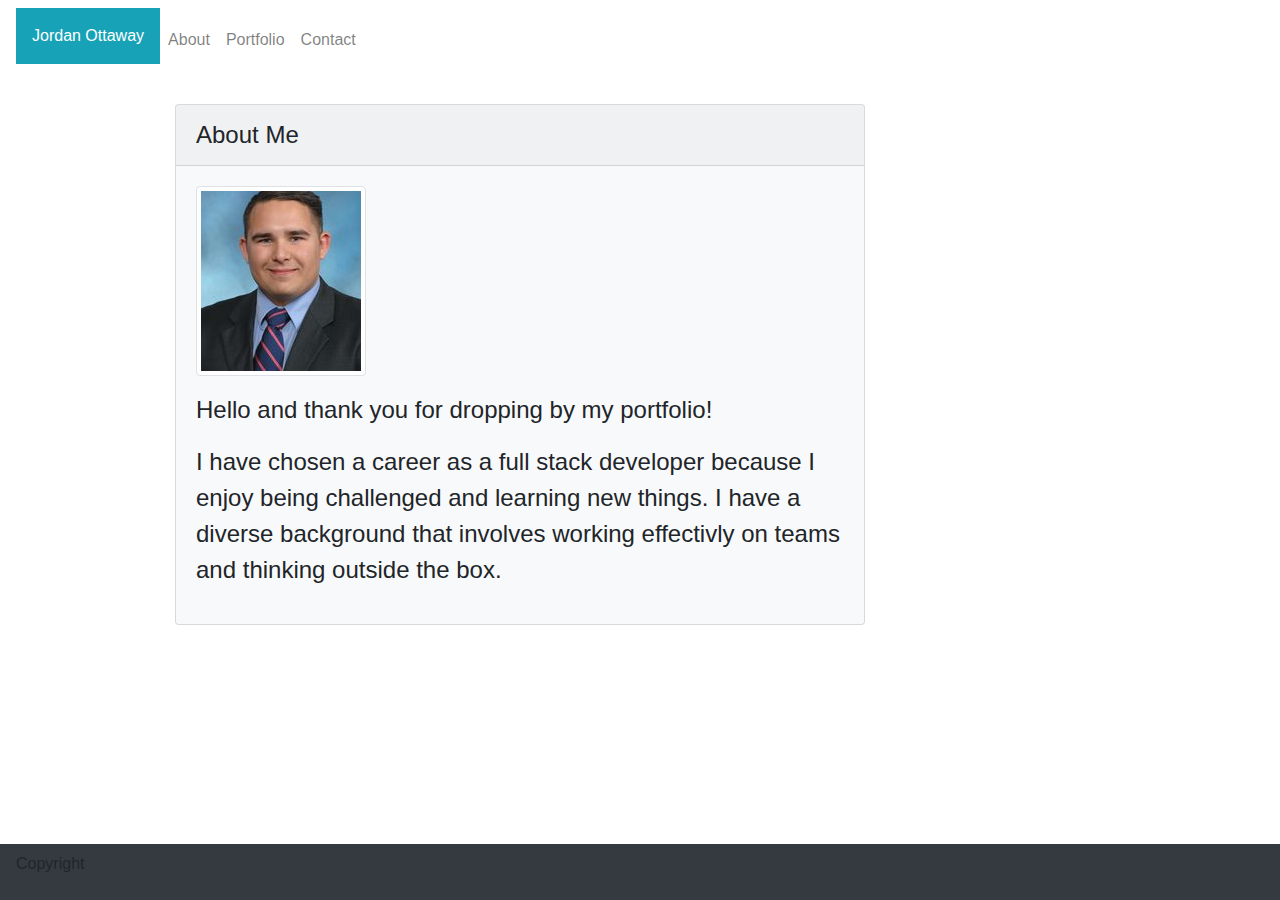
<file: index.html>
<!DOCTYPE html>
<html lang="en">
<head>
    <meta charset="UTF-8">
    <title>About Me</title>
    <link rel="stylesheet" href="https://stackpath.bootstrapcdn.com/bootstrap/4.3.1/css/bootstrap.min.css" integrity="sha384-ggOyR0iXCbMQv3Xipma34MD+dH/1fQ784/j6cY/iJTQUOhcWr7x9JvoRxT2MZw1T" crossorigin="anonymous">
    <link rel="stylesheet" type="text/css" href="style.css">
</head>
<body>
    <nav class="navbar navbar-expand-lg navbar-light bg-white">
            <div class="p-3 mb-2 bg-info text-white">
        <a class="text-white" href="index.html">Jordan Ottaway</a>
            </div>
            <div class="clearfix">
           <div class="float-right">
                <ul class="navbar-nav mr-auto">
                 <li class="nav-item">
                   <a class="nav-link" href="index.html">About</a>
                </li>
                 <li class="nav-item">
                   <a class="nav-link" href="portfolio.html">Portfolio</a>
                </li>
                <li class="nav-item">
                    <a class="nav-link" href="contact.html">Contact</a>
                </li>
             </ul>
            </div>
            </div>
    </nav>
    <br>
   <div class="container">
        <div class="row">
            <div class="col-lg-9">
                <div class="card bg-light mb-3" style="max-width: 1096px;">
                  <div class="card-header">About Me</div>
                     <div class="card-body">
                    <img src="assets/profile-pic.jpg" class="rounded float-left, img-thumbnail"
                    alt="picture_of_me">
                    <p class="card-text"><p>Hello and thank you for dropping by my portfolio!</p>
                     <p>I have chosen a career as a full stack developer because I enjoy being challenged and learning new things. 
                          I have a diverse background that involves working effectivly on teams and thinking outside the box.</p>
                    </div>
                </div>
             </div>
        </div>
   </div>
  <footer>
   <nav class="navbar fixed-bottom navbar-light bg-dark">
       <p>Copyright</p>
</nav>
   </footer>
  
            
          
               
   
                
    







    </body>
</html>
</file>
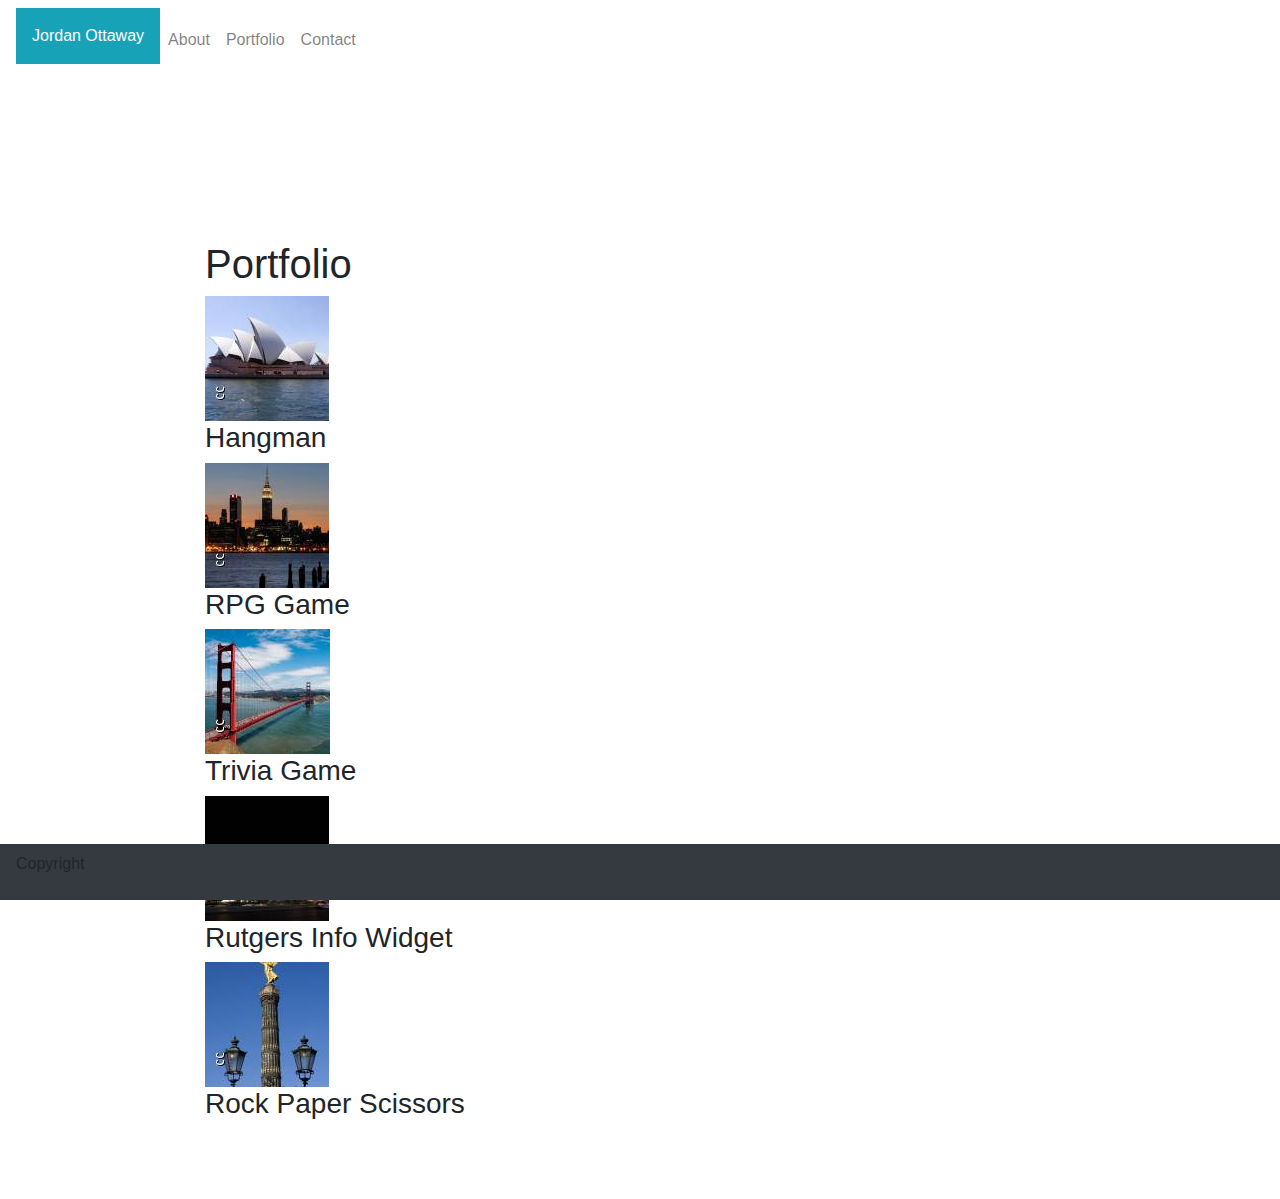
<file: portfolio.html>
<!DOCTYPE html>
<html lang="en">
<head>
    <meta charset="UTF-8">
    <title>Portfolio</title>
    <link rel="stylesheet" href="https://stackpath.bootstrapcdn.com/bootstrap/4.3.1/css/bootstrap.min.css" integrity="sha384-ggOyR0iXCbMQv3Xipma34MD+dH/1fQ784/j6cY/iJTQUOhcWr7x9JvoRxT2MZw1T" crossorigin="anonymous">
    <link rel="stylesheet" type="text/css" href="style.css">
</head>
<body>
        <nav class="navbar navbar-expand-lg navbar-light bg-white">
                <div class="p-3 mb-2 bg-info text-white">
            <a class="text-white" href="index.html">Jordan Ottaway</a>
                </div>
                <div class="clearfix">
               <div class="float-right">
                    <ul class="navbar-nav mr-auto">
                     <li class="nav-item">
                       <a class="nav-link" href="index.html">About</a>
                    </li>
                     <li class="nav-item">
                       <a class="nav-link" href="portfolio.html">Portfolio</a>
                    </li>
                    <li class="nav-item">
                        <a class="nav-link" href="contact.html">Contact</a>
                    </li>
                 </ul>
                </div>
                </div>
        </nav>
        <div id="main_container" class="container">
                <section class="main_section">
                    <h1>Portfolio</h1>
                    
                   <wraper class="wraper">
                    <div class="work">
                        <img src="assets/pic_1.jpeg" class="auth_imag" alt="Hangman">
                            <h3>Hangman</h3>  
                     </div>
                            
                    <div class="work">
                        <img src="assets/pic_2.jpeg" class="auth_imag" alt="RPG">
                            <h3>RPG Game</h3>  
                     </div>
                                   
                     <div class="work">
                        <img src="assets/pic_3.jpeg" class="auth_imag" alt="Trivia">
                            <h3>Trivia Game</h3>  
                    </div>
                        
                    <div class="work">
                        <img src="assets/pic_4.jpeg" class="auth_imag" alt="Rutgers">
                            <h3>Rutgers Info Widget</h3>  
                    </div>
                                                    
                    <div class="work">
                        <img src="assets/pic_5.jpeg" class="auth_imag" alt="rockpaperscissors">
                                <h3>Rock Paper Scissors</h3>  
                    
                    </div>
                </wraper>
                </section>
                </div>
                </div>
     
 <footer>
            <nav class="navbar fixed-bottom navbar-light bg-dark">
                <p>Copyright</p>
         </nav>
            </footer>
           
   
</body>
</html>
</file>
<file: style.css>
body {
    background-image: url(http://www.transparenttextures.com/patterns/black-linen.png);
}
.container {
    width: 100%;
    max-width: 960px;
    margin: 0 auto;
    clear: both;
    font-size: 24px;
}

#main_container {
    padding-top: 130px;

}
.main_section{
    background: #fff;
    padding: 30px;
    margin: 0 0 40px 0;
    width: 100%;
    max-width: 650px;
    float: left;
 
}
</file>
